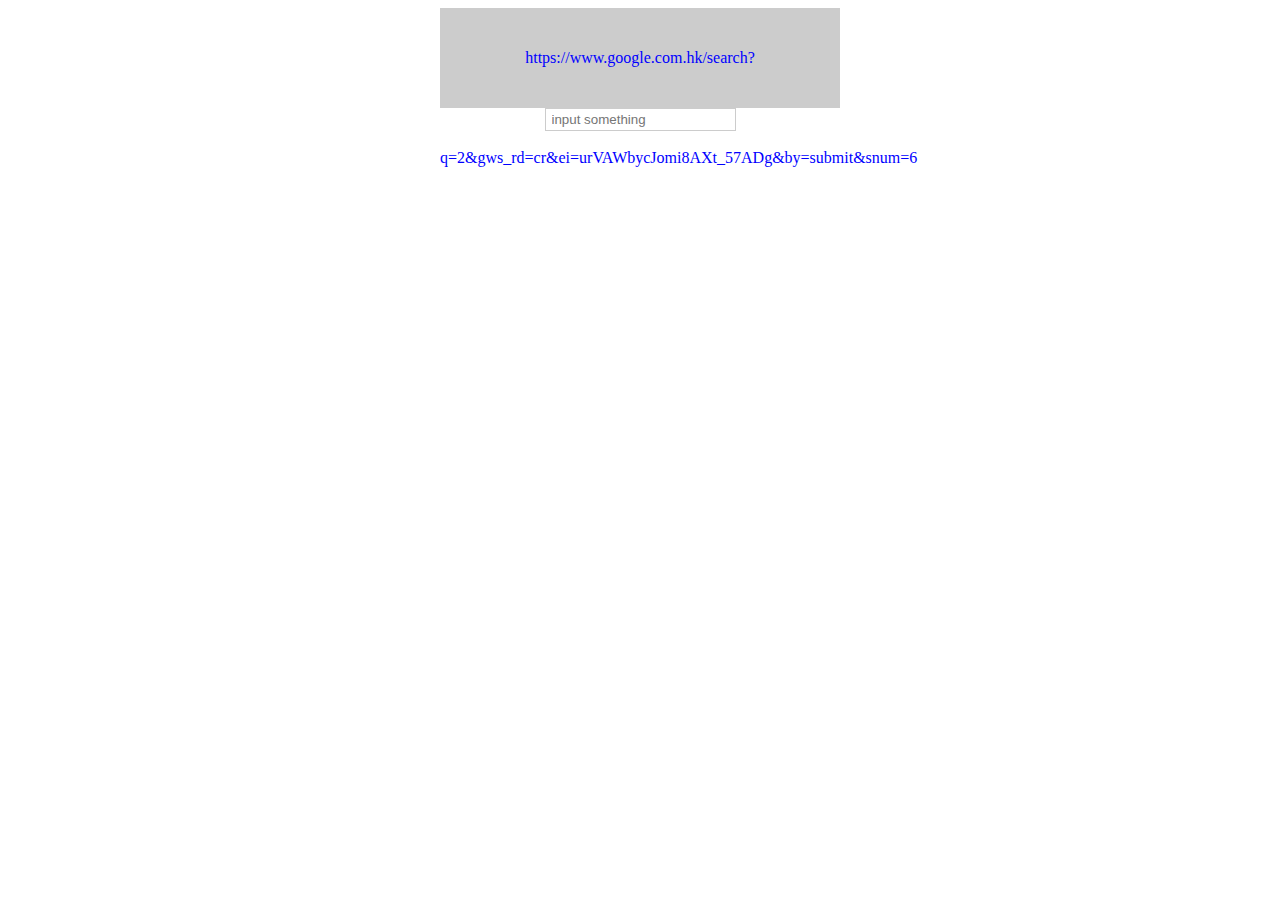
<file: test.html>
<html>
<head>
    <meta charset="UTF-8">
    <meta name="viewport" content="width=device-width, initial-scale=1.0">
    <meta http-equiv="X-UA-Compatible" content="ie=edge">
    <title>Document</title>
    <style>
        a {
            display: block;
            width: 400px;
            height: 100px;
            margin: 0 auto;
            line-height: 100px;
            color: blue;
            text-decoration: none;
            text-align: center;
            background-color: #ccc;
        }
        #test {
            height: 800px;
            text-align: center;
        }
        input {
            padding: 3px 6px;
            border: 1px solid #ccc;
        }
    </style>
</head>
<body>
    <a href="https://www.google.com.hk/search?q=2&gws_rd=cr&ei=urVAWbycJomi8AXt_57ADg&by=submit&snum=6">https://www.google.com.hk/search?q=2&gws_rd=cr&ei=urVAWbycJomi8AXt_57ADg&by=submit&snum=6</a>
    <div id="test">
        <input type="text" placeholder="input something">

    </div>
</body>
</html>
</file>
